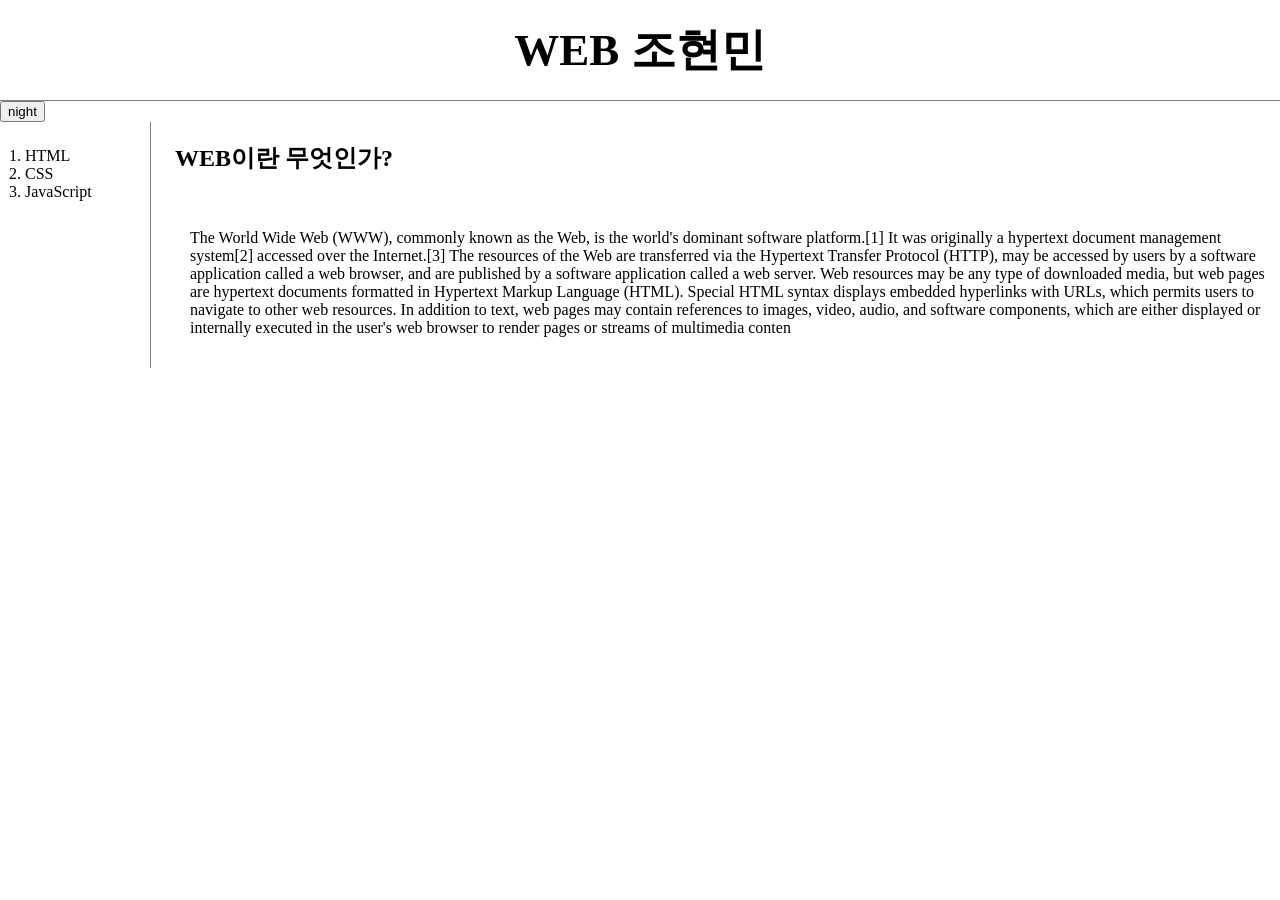
<file: index.html>
<!DOCTYPE html>
<html lang="en">
  <head>
    <meta charset="UTF-8" />
    <meta http-equiv="X-UA-Compatible" content="IE=edge" />
    <title>WEB1</title>
    <link rel="stylesheet" href="style.css" />
    <!-- Global site tag (gtag.js) - Google Analytics -->
    <script async src="https://www.googletagmanager.com/gtag/js?id=G-P394L308F2"></script>
    <script src="https://ajax.googleapis.com/ajax/libs/jquery/3.6.0/jquery.min.js"></script>
    <script src="color.js"></script>
    
  </head>

  <body>
    <h1><a href="index.html">WEB</a> 조현민</h1>
    <input type="button" value="night" onclick="nightDayHandler(this)"/>
    <div id="grid">
      <ol>
        <li><a href="1HTML.html">HTML</a></li>
        <li><a href="2CSS.html">CSS</a></li>
        <li><a href="3JavaScript.html">JavaScript</a></li>
      </ol>

      <div id="article">
        <h2>WEB이란 무엇인가?</h2>
        <p style="margin-top: 40px">
          The World Wide Web (WWW), commonly known as the Web, is the world's
          dominant software platform.[1] It was originally a hypertext document
          management system[2] accessed over the Internet.[3] The resources of
          the Web are transferred via the Hypertext Transfer Protocol (HTTP),
          may be accessed by users by a software application called a web
          browser, and are published by a software application called a web
          server. Web resources may be any type of downloaded media, but web
          pages are hypertext documents formatted in Hypertext Markup Language
          (HTML). Special HTML syntax displays embedded hyperlinks with URLs,
          which permits users to navigate to other web resources. In addition to
          text, web pages may contain references to images, video, audio, and
          software components, which are either displayed or internally executed
          in the user's web browser to render pages or streams of multimedia
          conten
        </p>
      </div>
    </div>
    <p><div id="disqus_thread"></div>
      <noscript>Please enable JavaScript to view the <a href="https://disqus.com/?ref_noscript">comments powered by Disqus.</a></noscript>
    </p>
  </body>
</html>
</file>
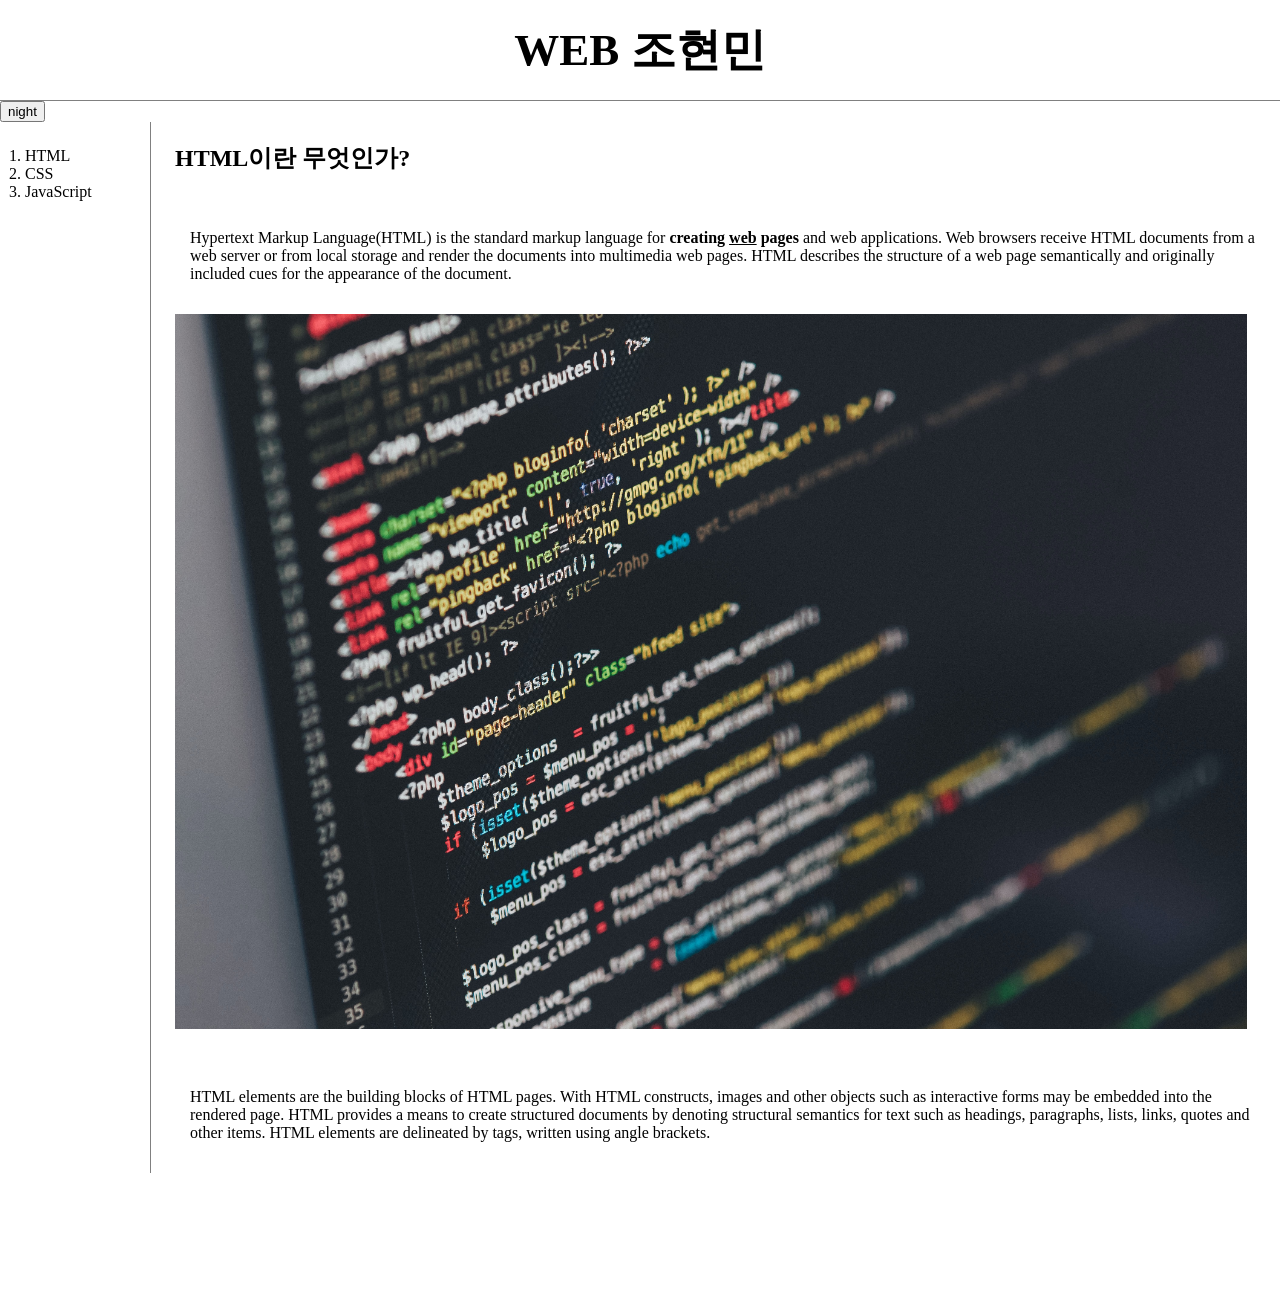
<file: 1HTML.html>
<!DOCTYPE html>
<html lang="en">
  <head>
    <meta charset="UTF-8" />
    <meta http-equiv="X-UA-Compatible" content="IE=edge" />
    <title>WEB1 - HTML</title>
    <link rel="stylesheet" href="style.css" />  
    <!-- Global site tag (gtag.js) - Google Analytics -->
    <script async src="https://www.googletagmanager.com/gtag/js?id=G-P394L308F2"></script>
    <script src="https://ajax.googleapis.com/ajax/libs/jquery/3.6.0/jquery.min.js"></script>
    <script src="color.js"></script> 
  </head>

  <body>
    <h1><a href="index.html">WEB</a> 조현민</h1>
    <input type="button" value="night" onclick="nightDayHandler(this)"/>
    <div id="grid">
      <ol>
        <li><a href="1HTML.html">HTML</a></li>
        <li><a href="2CSS.html">CSS</a></li>
        <li><a href="3JavaScript.html">JavaScript</a></li>
      </ol>

    <div id="article">
        <h2>HTML이란 무엇인가?</h2>
            <p style="margin-top: 40px">
                <a
                href="https://www.w3.org/TR/2011/WD-html5-20110405/"
                title="HTML5 specification" target="_blank">Hypertext Markup Language(HTML)</a>
                is the standard markup language for
                <strong>creating <u>web</u> pages</strong> and web applications. Web
                browsers receive HTML documents from a web server or from local storage
                and render the documents into multimedia web pages. HTML describes the
                structure of a web page semantically and originally included cues for the
                appearance of the document.
            </p>

    <img src="coding.jpg" width="97%" />

            <p style="margin-top: 40px">
                HTML elements are the building blocks of HTML pages. With HTML constructs,
                images and other objects such as interactive forms may be embedded into
                the rendered page. HTML provides a means to create structured documents by
                denoting structural semantics for text such as headings, paragraphs,
                lists, links, quotes and other items. HTML elements are delineated by
                tags, written using angle brackets.
            </p>
    </div>

    <p><div id="disqus_thread"></div>
      
      <noscript>Please enable JavaScript to view the <a href="https://disqus.com/?ref_noscript">comments powered by Disqus.</a></noscript>
  </p>
  
  
  </body>

</html>
</file>
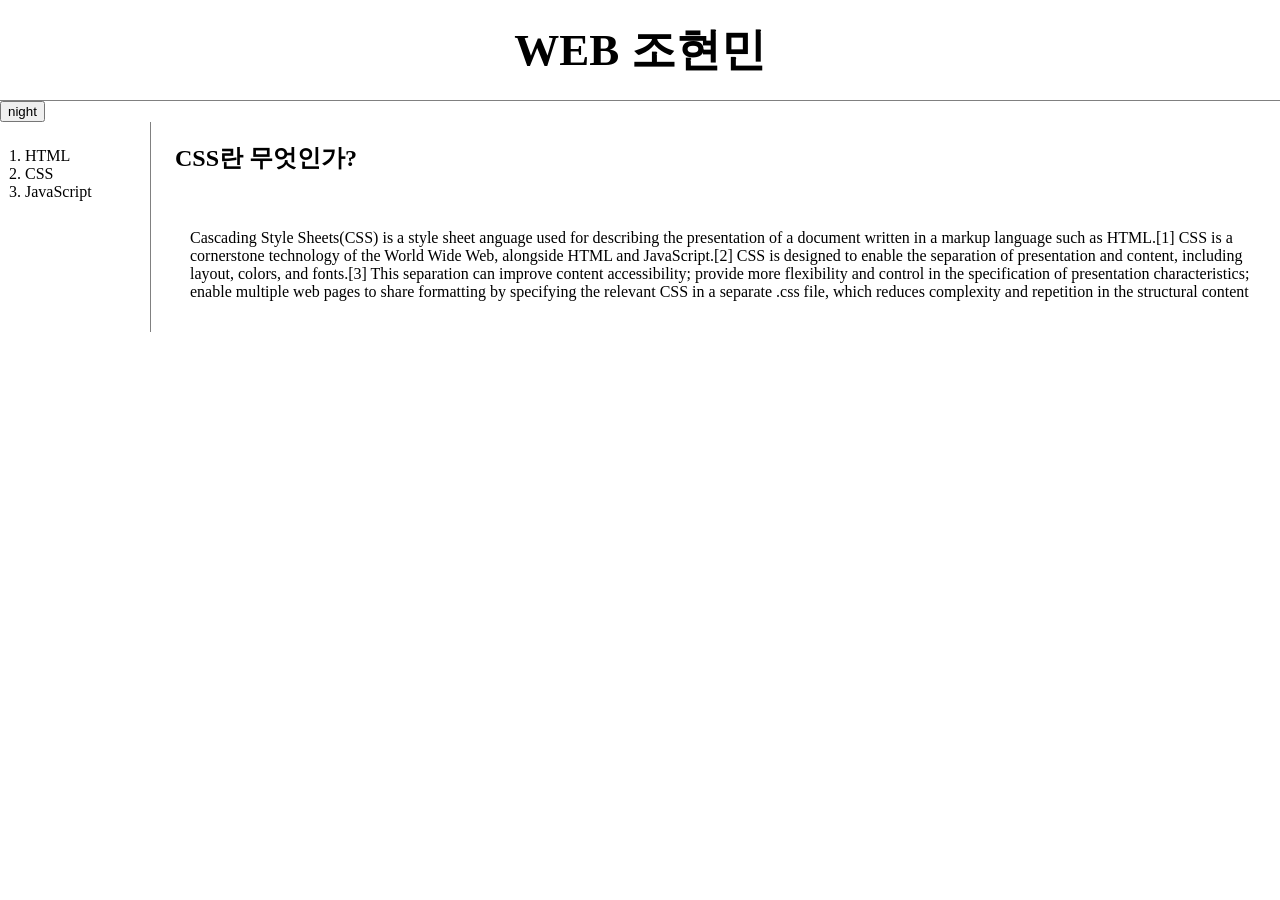
<file: 2CSS.html>
<!DOCTYPE html>
<html lang="en">
  <head>
    <meta charset="UTF-8" />
    <meta http-equiv="X-UA-Compatible" content="IE=edge" />
    <title>WEB1 - CSS</title>
    <link rel="stylesheet" href="style.css" />
    <!-- Global site tag (gtag.js) - Google Analytics -->
    <script async src="https://www.googletagmanager.com/gtag/js?id=G-P394L308F2"></script>
    <script src="https://ajax.googleapis.com/ajax/libs/jquery/3.6.0/jquery.min.js"></script>
    <script src="color.js"></script>
  </head>

  <body>
    <h1><a href="index.html">WEB</a> 조현민</h1>
    <input type="button" value="night" onclick="nightDayHandler(this)"/>
    <div id="grid">
      <ol>
        <li><a href="1HTML.html">HTML</a></li>
        <li><a href="2CSS.html">CSS</a></li>
        <li><a href="3JavaScript.html">JavaScript</a></li>
      </ol>

      <div id="article">
        <h2>CSS란 무엇인가?</h2>
        <p style="margin-top: 40px">
          <a
            href="https://www.w3.org/TR/2011/WD-html5-20110405/"
            title="HTML5 specification"
            >Cascading Style Sheets(CSS)</a
          >
          is a style sheet anguage used for describing the presentation of a
          document written in a markup language such as HTML.[1] CSS is a
          cornerstone technology of the World Wide Web, alongside HTML and
          JavaScript.[2] CSS is designed to enable the separation of
          presentation and content, including layout, colors, and fonts.[3] This
          separation can improve content accessibility; provide more flexibility
          and control in the specification of presentation characteristics;
          enable multiple web pages to share formatting by specifying the
          relevant CSS in a separate .css file, which reduces complexity and
          repetition in the structural content
        </p>
      </div>
    </div>

    <p><div id="disqus_thread"></div>
      <noscript>Please enable JavaScript to view the <a href="https://disqus.com/?ref_noscript">comments powered by Disqus.</a></noscript>
  </p>
  

  </body>
</html>
</file>
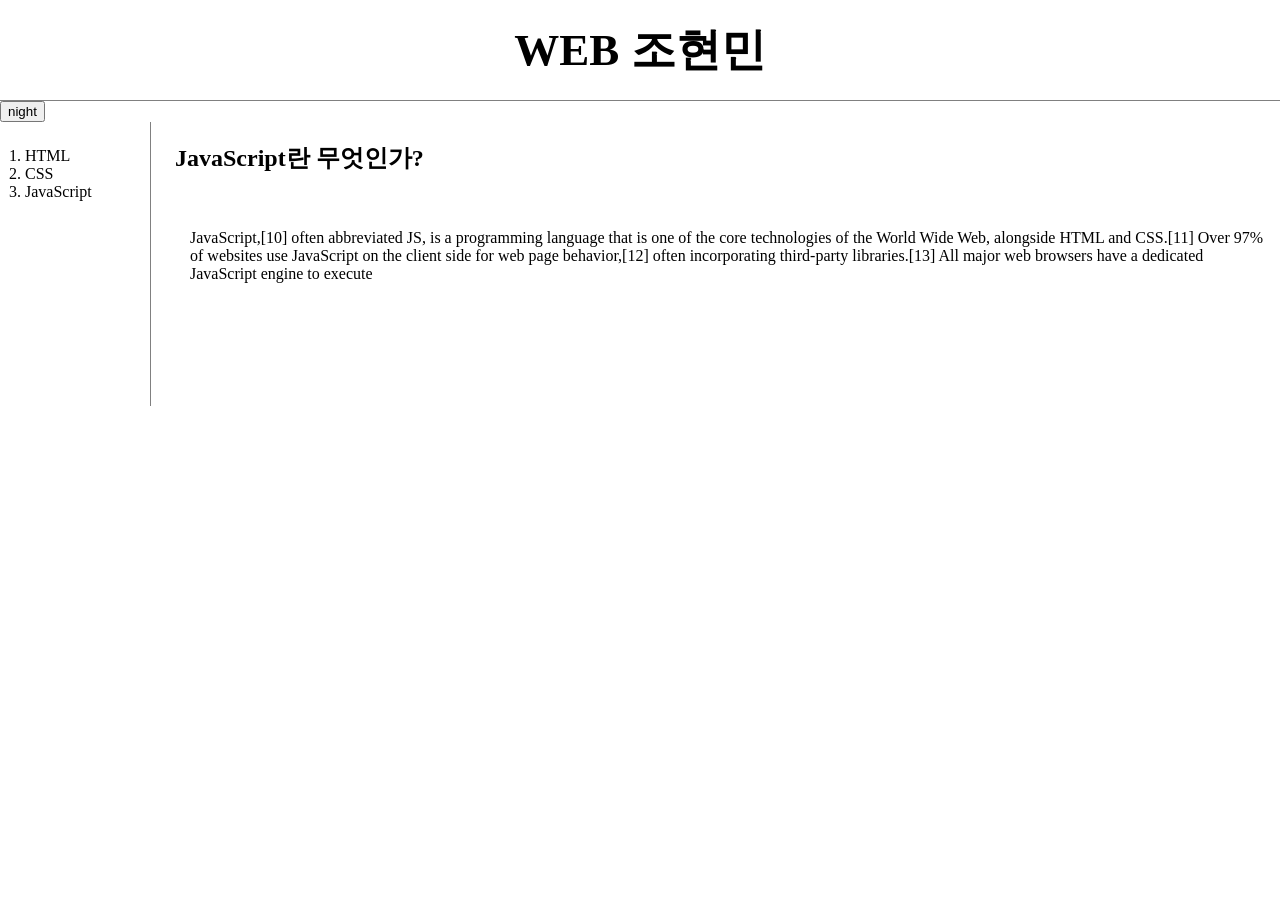
<file: 3JavaScript.html>
<!DOCTYPE html>
<html lang="en">
  <head>
    <meta charset="UTF-8" />
    <meta http-equiv="X-UA-Compatible" content="IE=edge" />
    <title>WEB1 - JavaScript</title>
    <link rel="stylesheet" href="style.css" />
    <!-- Global site tag (gtag.js) - Google Analytics -->
    <script async src="https://www.googletagmanager.com/gtag/js?id=G-P394L308F2"></script>
    <script src="https://ajax.googleapis.com/ajax/libs/jquery/3.6.0/jquery.min.js"></script>
    <script src="color.js"></script>
  </head>

  <body>
    <h1><a href="index.html">WEB</a> 조현민</h1>
    <input type="button" value="night" onclick="nightDayHandler(this)"/>
    <div id="grid">
      <ol>
        <li><a href="1HTML.html">HTML</a></li>
        <li><a href="2CSS.html">CSS</a></li>
        <li><a href="3JavaScript.html">JavaScript</a></li>
      </ol>

    <div id="article">
    <h2>JavaScript란 무엇인가?</h2>
    <p style="margin-top: 40px">
      JavaScript,[10] often abbreviated JS, is a programming language that is
      one of the core technologies of the World Wide Web, alongside HTML and
      CSS.[11] Over 97% of websites use JavaScript on the client side for web
      page behavior,[12] often incorporating third-party libraries.[13] All
      major web browsers have a dedicated JavaScript engine to execute
    </p>

    <p><div id="disqus_thread"></div>
      <noscript>Please enable JavaScript to view the <a href="https://disqus.com/?ref_noscript">comments powered by Disqus.</a></noscript>
  </p>
  
  </body>

</html>
</file>
<file: style.css>
body {
  margin: 0;
}

a {
  color: black;
  text-decoration: none;
}

h1 {
  font-size: 45px;
  text-align: center;
  border-bottom: 1px solid grey;
  margin: 0px;
  padding: 20px;
}

#grid {
  display: grid;
  grid-template-columns: 150px 1fr;
}

#grid ol {
  border-right: 1px solid grey;
  width: 100px;
  margin: 0;
  padding: 25px;
}

#article {
  padding-left: 25px;
}

div > p {
  padding: 15px;
}
@media (max-width: 800px) {
  #grid {
    display: block;
  }
  #grid ol {
    border-right: none;
  }
  h1 {
    border-bottom: none;
  }
}
</file>
